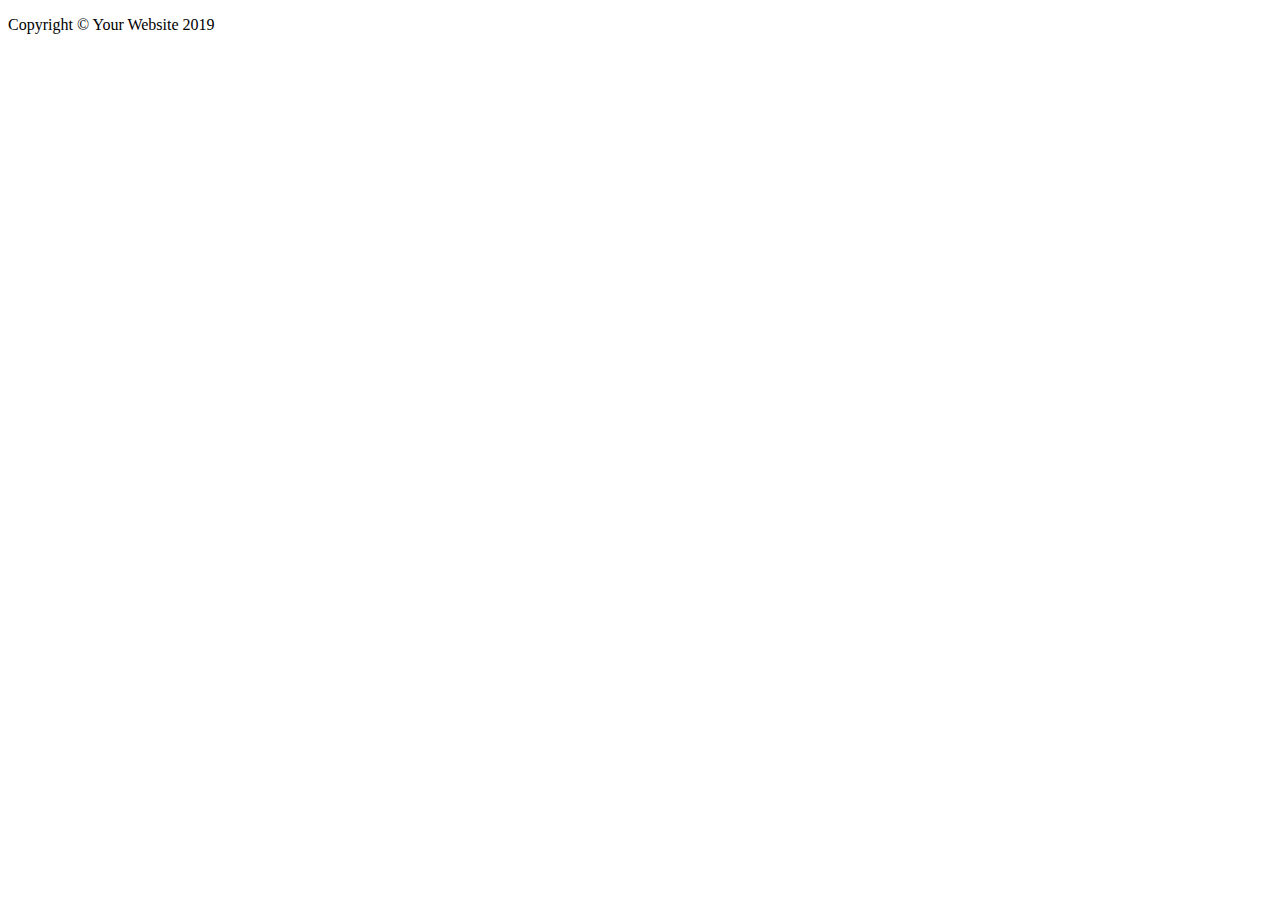
<file: src/main/resources/templates/footer.html>
<!DOCTYPE html>
<html xmlns:th="http://www.thymeleaf.org">
<body>
<footer th:fragment="footer">
      <div class="container">
        <p class="m-0 text-center text-white">Copyright &copy; Your Website 2019</p>
      </div>
      <!-- /.container -->
    </footer>
    <!-- Bootstrap core JavaScript -->
</body>
</html>
</file>
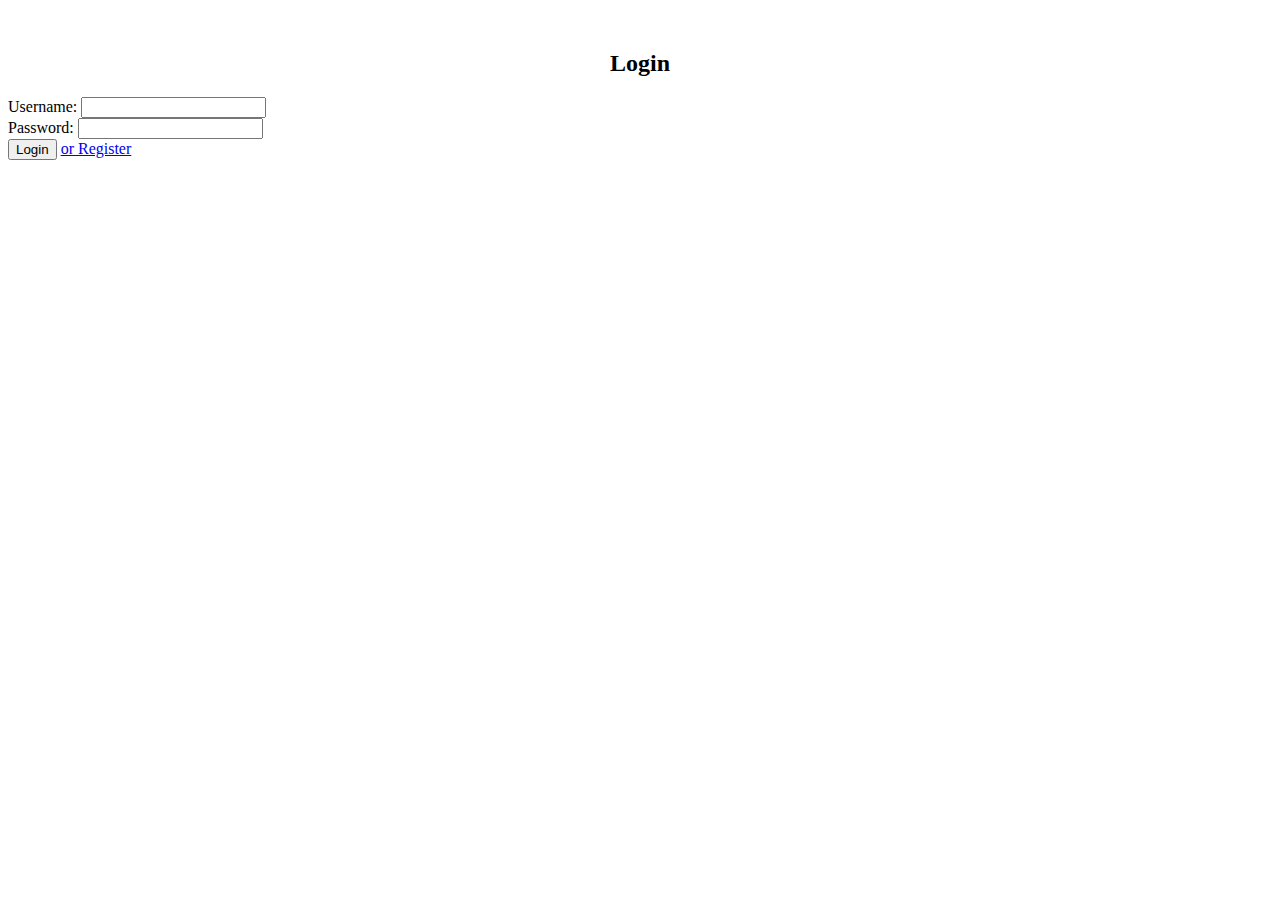
<file: src/main/resources/templates/login.html>
<!DOCTYPE html>
<html xmlns:th="http://www.thymeleaf.org">
<head th:include="head :: head"></head>
<body>
 <nav th:include="navigation :: navigation" class="navbar navbar-expand-lg navbar-dark bg-dark fixed-top"></nav>
   <!-- Page Content -->
  <div class="container">

    <h2 style="text-align: center; margin-top: 50px">Login</h2>
  <form action="#" class="col-md-5 loginform">
    <div class="form-group">
      <label for="email">Username:</label>
      <input type="text" class="form-control"  name="username">
    </div>
    <div class="form-group">
      <label for="pwd">Password:</label>
      <input type="password" class="form-control"  name="pswd">
    </div>
    <button type="submit" class="btn btn-primary">Login</button>
    <span><a href="/register">or Register</a></span>
  </form>

  </div>
  <!-- /.container -->
</body>
</html>
</file>
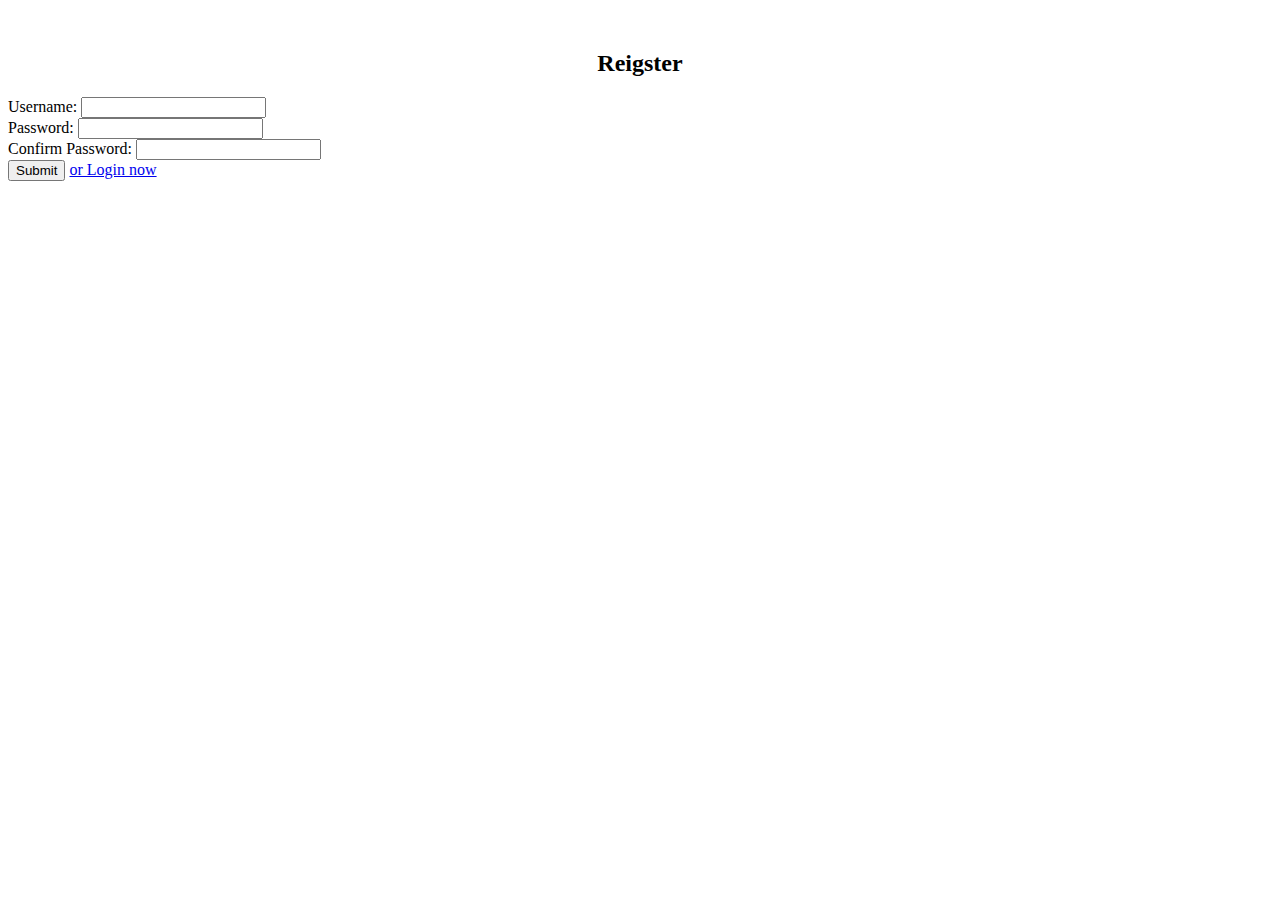
<file: src/main/resources/templates/register.html>
<!DOCTYPE html>
<html xmlns:th="http://www.thymeleaf.org">
<head th:include="head :: head"></head>
<body>
 <nav th:include="navigation :: navigation" class="navbar navbar-expand-lg navbar-dark bg-dark fixed-top"></nav>
   <!-- Page Content -->
  <div class="container">

    <h2 style="text-align: center; margin-top: 50px">Reigster</h2>
  <form method = "POST" class="col-md-5 loginform" th:action="@{/register}" th:object="${user}">
    <div class="form-group">
      <label for="email">Username:</label>
      <input type="text" class="form-control"  th:field="*{username}" />
    </div>
    <div class="form-group">
      <label for="pwd">Password:</label>
      <input type="password" class="form-control" th:field="*{password}" />
    </div>
      <div class="form-group">
      <label for="pwd">Confirm Password:</label>
      <input type="password" class="form-control" name="pswd"/>
    </div>
    <button type="submit" class="btn btn-primary">Submit</button>
    <span><a href="/login">or Login now</a></span>
  </form>

  </div>
  <!-- /.container -->
</body>
</html>
</file>
